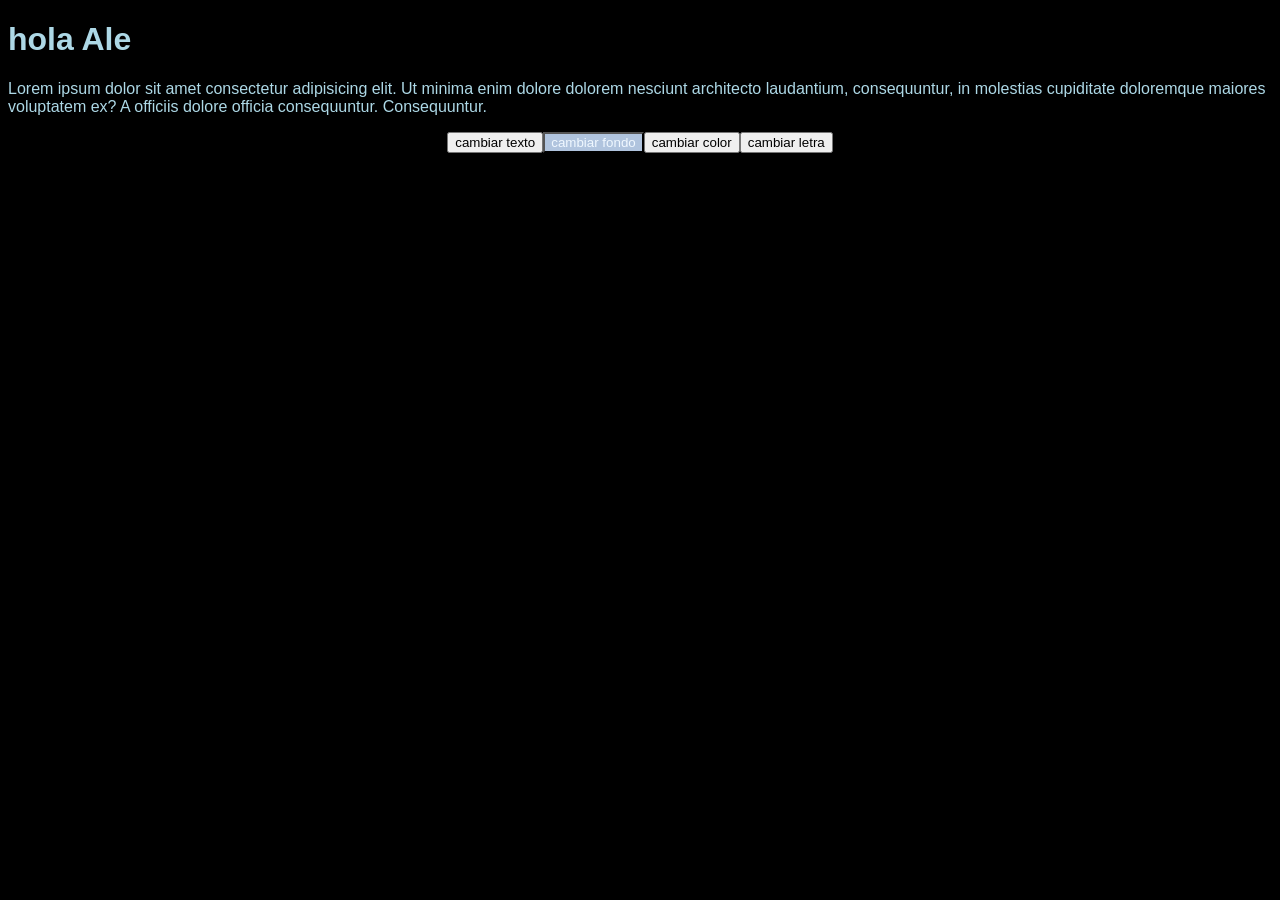
<file: tp5/index.html>
<!DOCTYPE html>
<html lang="en">
<head>
    <meta charset="UTF-8">
    <meta name="viewport" content="width=, initial-scale=1.0">
    <title>Document</title>
    <link rel="stylesheet" href="style.css">

</head>
<body id="body">
    <h1>hola Ale</h1>
    <p>Lorem ipsum dolor sit amet consectetur adipisicing elit. Ut minima enim dolore dolorem nesciunt architecto laudantium, consequuntur, in molestias cupiditate doloremque maiores voluptatem ex? A officiis dolore officia consequuntur. Consequuntur.</p>


    <div id="div">
<button id="b1">
    cambiar texto
    </button>

<button id="b2">
cambiar fondo
</button>
<button id="b3">
cambiar color
</button>
<button id="b4">
cambiar letra
</button>
</div>
</body>
<script src="app.js"></script>
</html>
</file>
<file: tp5/style.css>
body {
    background-color: black;
    color: lightblue;
    font-family: Arial, Helvetica, sans-serif;
}

#div {
    display: flex;
    flex-direction: row;
    justify-content: center;
    align-items: center;
    width: 100%;
}
#b1 {
    
}

#b2 { background-color: lightsteelblue;
    color: aliceblue;

}
</file>
